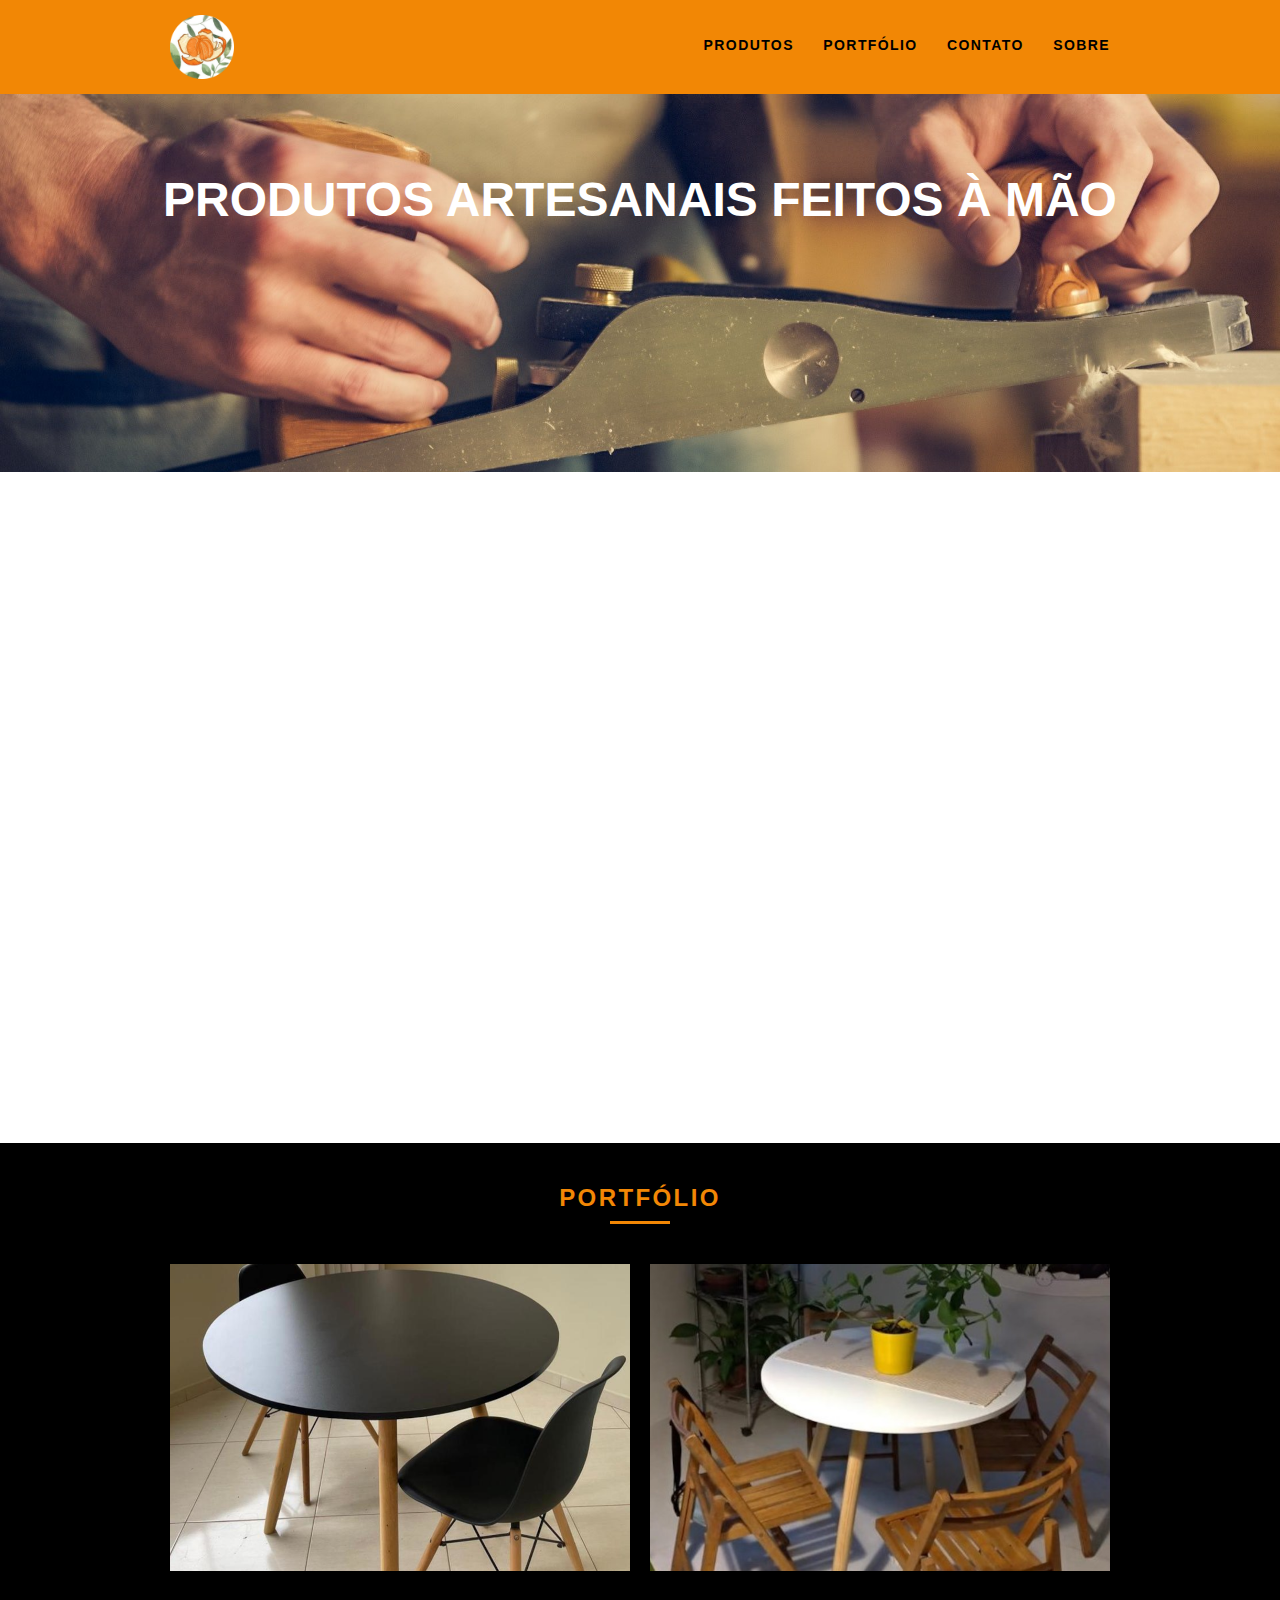
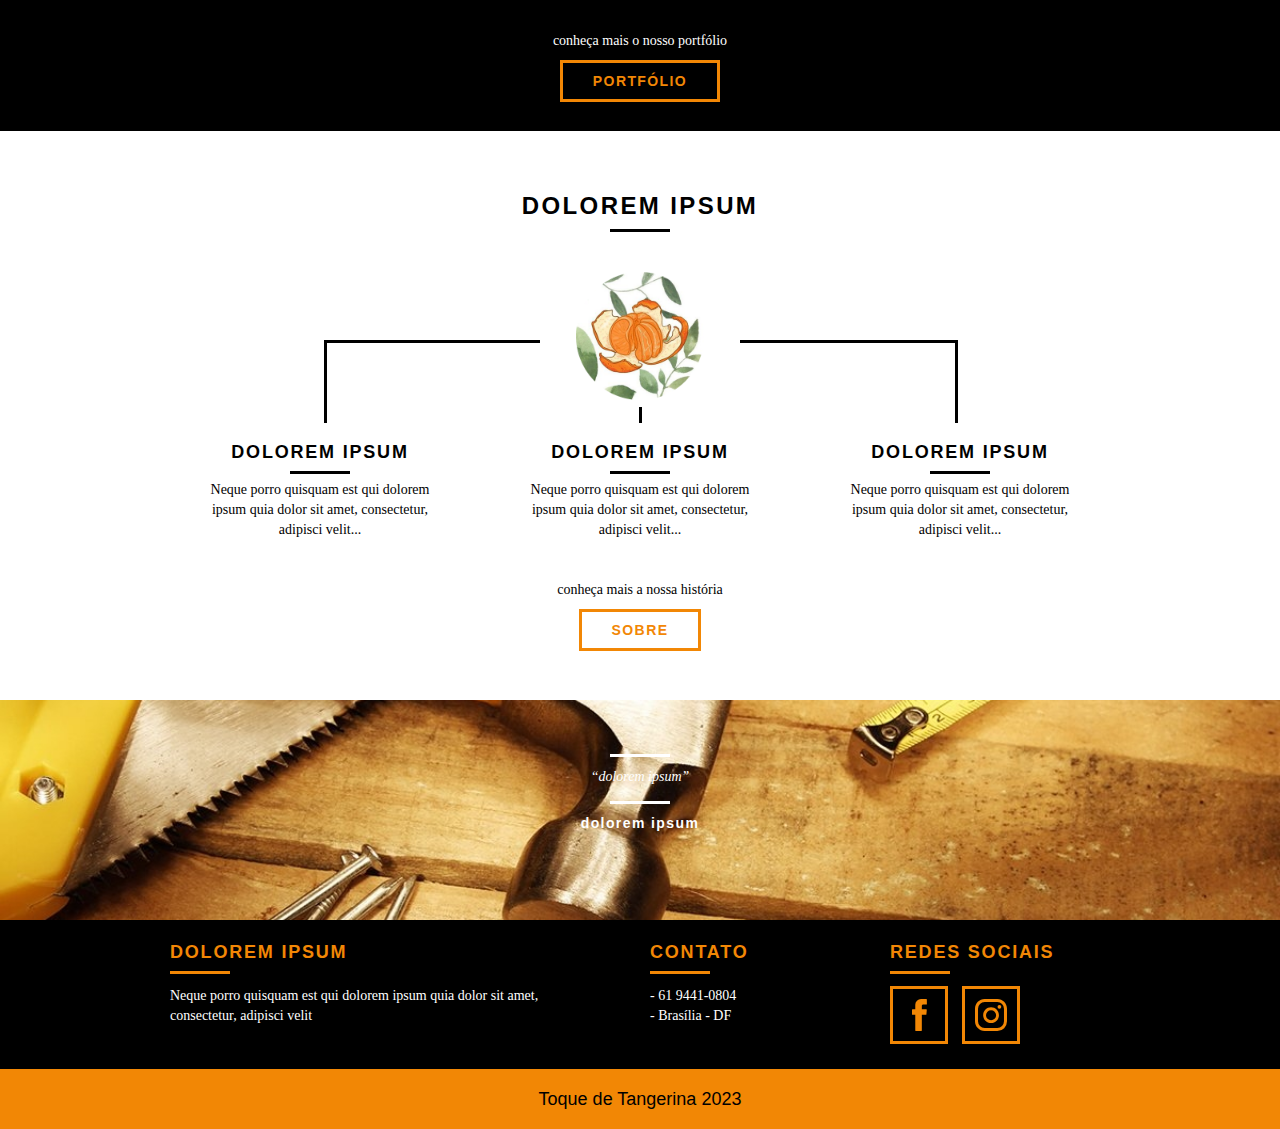
<file: index.html>
<!DOCTYPE html>
<html lang="pt-br">
	<head>
		<meta charset="utf-8">
		<title>ToquedeTangerina</title>
		<meta name="description" content="COLOCAR UMA FRASE AQUI">

		<meta property="og:type" content="website"/>
		<meta property="og:title" content="Toque de Tangerina"/>
		<meta property="og:description" content="COLOCAR UMA FRASE AQUI"/>
		<meta property="og:url" content="http://toquedetangerina.com.br"/>
		<meta property="og:image" content="http://toquedetangerina.com.br/img/og-image.png"/>

		<meta name="viewport" content="width=device-width, initial-scale=1">

		<link rel="shortcut icon" href="img/ico.png">

		<link rel="stylesheet" href="css/style-raw.css">
		<script>document.documentElement.classList.add("js");</script>
	</head>
	<body>

		<header class="header">
			<div class="container">
				<a href="index.html" class="grid-4">
					<img src="img/logo2.png" class="tangerina_icon" alt="ToquedeTangerina">
				</a>
				<nav class="grid-12 header_menu">
					<ul>
						<li><a href="produtos.html">Produtos</a></li>
						<li><a href="portfolio.html">Portfólio</a></li>
						<li><a href="contato.html">Contato</a></li>
						<li><a href="sobre.html">Sobre</a></li>
					</ul>
				</nav>
			</div>
		</header>

		<section class="introducao">
			<div class="container">
				<h1 data-anime="400" class="fadeInDown">Produtos Artesanais Feitos à Mão</h1>
				<blockquote data-anime="800" class="fadeInDown quote-externo">
					<p>“Neque porro quisquam est qui dolorem ipsum quia dolor sit amet, consectetur, adipisci velit...”</p>
					<cite>Neque</cite>
				</blockquote>
				<a data-anime="1200" href="produtos.html#orc" class="btn orc">Orçamento</a>
			</div>
		</section>
		
		<section class="produtos container fadeInDown" data-anime="1600">
			<h2 class="subtitulo">Produtos</h2>
			<ul class="produtos_lista">

				<li class="grid-1-3">
					<div class="produtos_icone">
						<img src="img/mesa.png" alt="ToquedeTangerina" class="produtos_icone_img">
					</div>
					<h3>Mesas</h3><br>
				</li>

				<li class="grid-1-3">
					<div class="produtos_icone">
						<img src="img/cadeira.png" alt="ToquedeTangerina" class="produtos_icone_img">
					</div>
					<h3>Cadeiras</h3><br>
				</li>

				<li class="grid-1-3">
					<div class="produtos_icone">
						<img src="img/armario.png" alt="ToquedeTangerina" class="produtos_icone_img">
					</div>
					<h3>Armários</h3><br>
				</li>

			</ul>

			<div class="call">
				<p>clique aqui e veja os detalhes dos produtos</p>
				<a href="produtos.html" class="btn btn-preto">Produtos</a>
			</div>

		</section>
		<!-- Fecha Produtos -->

		<section class="portfolio">
			<div class="container">
				<h2 class="subtitulo">Portfólio</h2>
				<ul class="portfolio_lista">
					<li class="grid-8"><img src="img/portfolio/mesa.png" alt="ToquedeTangerina"></li>
					<li class="grid-8"><img src="img/portfolio/cadeira.png" alt="ToquedeTangerina"></li>
					<li class="grid-16">
						<!-- <img src="img/portfolio/armario.jpg" alt="ToquedeTangerina"> -->
					</li>
				</ul>
				<div class="call">
					<p>conheça mais o nosso portfólio</p>
					<a href="portfolio.html" class="btn">Portfólio</a>
				</div>
			</div>
		</section>

		<section class="qualidade container">
			<h2 class="subtitulo">dolorem ipsum</h2>
			<img src="img/logo2.png" alt="ToquedeTangerina" style="width: 128px">
			<ul class="qualidade_lista">
				<li class="grid-1-3">
					<h3>dolorem ipsum</h3>
					<p>Neque porro quisquam est qui dolorem ipsum quia dolor sit amet, consectetur, adipisci velit...</p>
				</li>
				<li class="grid-1-3">
					<h3>dolorem ipsum</h3>
					<p>Neque porro quisquam est qui dolorem ipsum quia dolor sit amet, consectetur, adipisci velit...</p>
				</li>
				<li class="grid-1-3">
					<h3>dolorem ipsum</h3>
					<p>Neque porro quisquam est qui dolorem ipsum quia dolor sit amet, consectetur, adipisci velit...</p>
				</li>
			</ul>
			<div class="call">
				<p>conheça mais a nossa história</p>
				<a href="sobre.html" class="btn btn-preto">Sobre</a>
			</div>
		</section>

		<section class="quebra">
			<blockquote class="quote-externo container">
				<p>“dolorem ipsum”</p>
				<cite>dolorem ipsum</cite>
			</blockquote>
		</section>

		<footer>
			<div class="footer">
				<div class="container">

					<div class="grid-8 footer_historia">
						<h3>dolorem ipsum</h3>
						<p>Neque porro quisquam est qui dolorem ipsum quia dolor sit amet, consectetur, adipisci velit</p>
					</div>

					<div class="grid-4 footer_contato">
						<h3>Contato</h3>
						<ul>
							<li>- 61 9441-0804</li>
							<li>- Brasília - DF</li>
						</ul>
					</div>

					<div class="grid-4 footer_redes">
						<h3>Redes Sociais</h3>
						<ul>
							<li><a href="http://facebook.com" target="_blank"><img src="img/redes-sociais/facebook.svg" alt="Facebook ToquedeTangerina"></a></li>
							<li><a href="http://instagram.com/toquedetangerina" target="_blank"><img src="img/redes-sociais/instagram.svg" alt="Instagram ToquedeTangerina"></a></li>
						</ul>
					</div>

				</div>
			</div>

			<div class="copy">
				<div class="container">
					<p class="grid-16 copy-font"> Toque de Tangerina 2023 </p>
				</div>
			</div>
		</footer>

	<!-- JavaScript -->
	<script src="./js/simple-anime.js"></script>
  	<script src="./js/script.js"></script>
	<!-- JavaScript -->

	<!-- WhastApp -->
	<!-- <a href="https://api.whatsapp.com/send?phone=556194410804&text=Olá!%20Gostaria%20de%20mais%20informações..." class="bt-whatsApp" target="_blank" style="right:25px; position:fixed;width:60px;height:60px;bottom:40px;z-index:100;">
		<img src="[data-uri]" alt="" width="60px">
	</a>
	<div id="msg1" style="right: 90px; visibility: visible; background: #fff; color: #000; position: fixed; width: 200px; bottom: 52px; text-align: center; font-size: 13px; line-height: 31px; 
	height: 32px; border-radius: 100px; z-index: 100;border: 1px solid #ccc; ">Fale conosco, seu porra!</div> -->
	<!-- WhastApp -->

	<!-- whatsapp -->
		<!-- <a href="https://api.whatsapp.com/send?phone=556194410804&text=Olá!%20Gostaria%20de%20mais%20informações." 
			class="bt-whatsApp" target="_blank" style="right:25px; position:fixed;width:60px;height:60px;bottom:40px;z-index:100;">
			<img src="img/whatsapp240verde.png" alt="" width="60px">
		</a> -->
		<!--  <div style="right: 90px; visibility: visible; background: #fff; color: #000; position: fixed; width: 200px; bottom: 52px; text-align: center; font-size: 13px; line-height: 31px; 
		height: 32px; border-radius: 100px; z-index: 100;border: 1px solid #ccc; ">
			Fale conosco, seu porra!
		</div>  -->
	<!-- whatsapp -->
	
	</body>
</html>
</file>
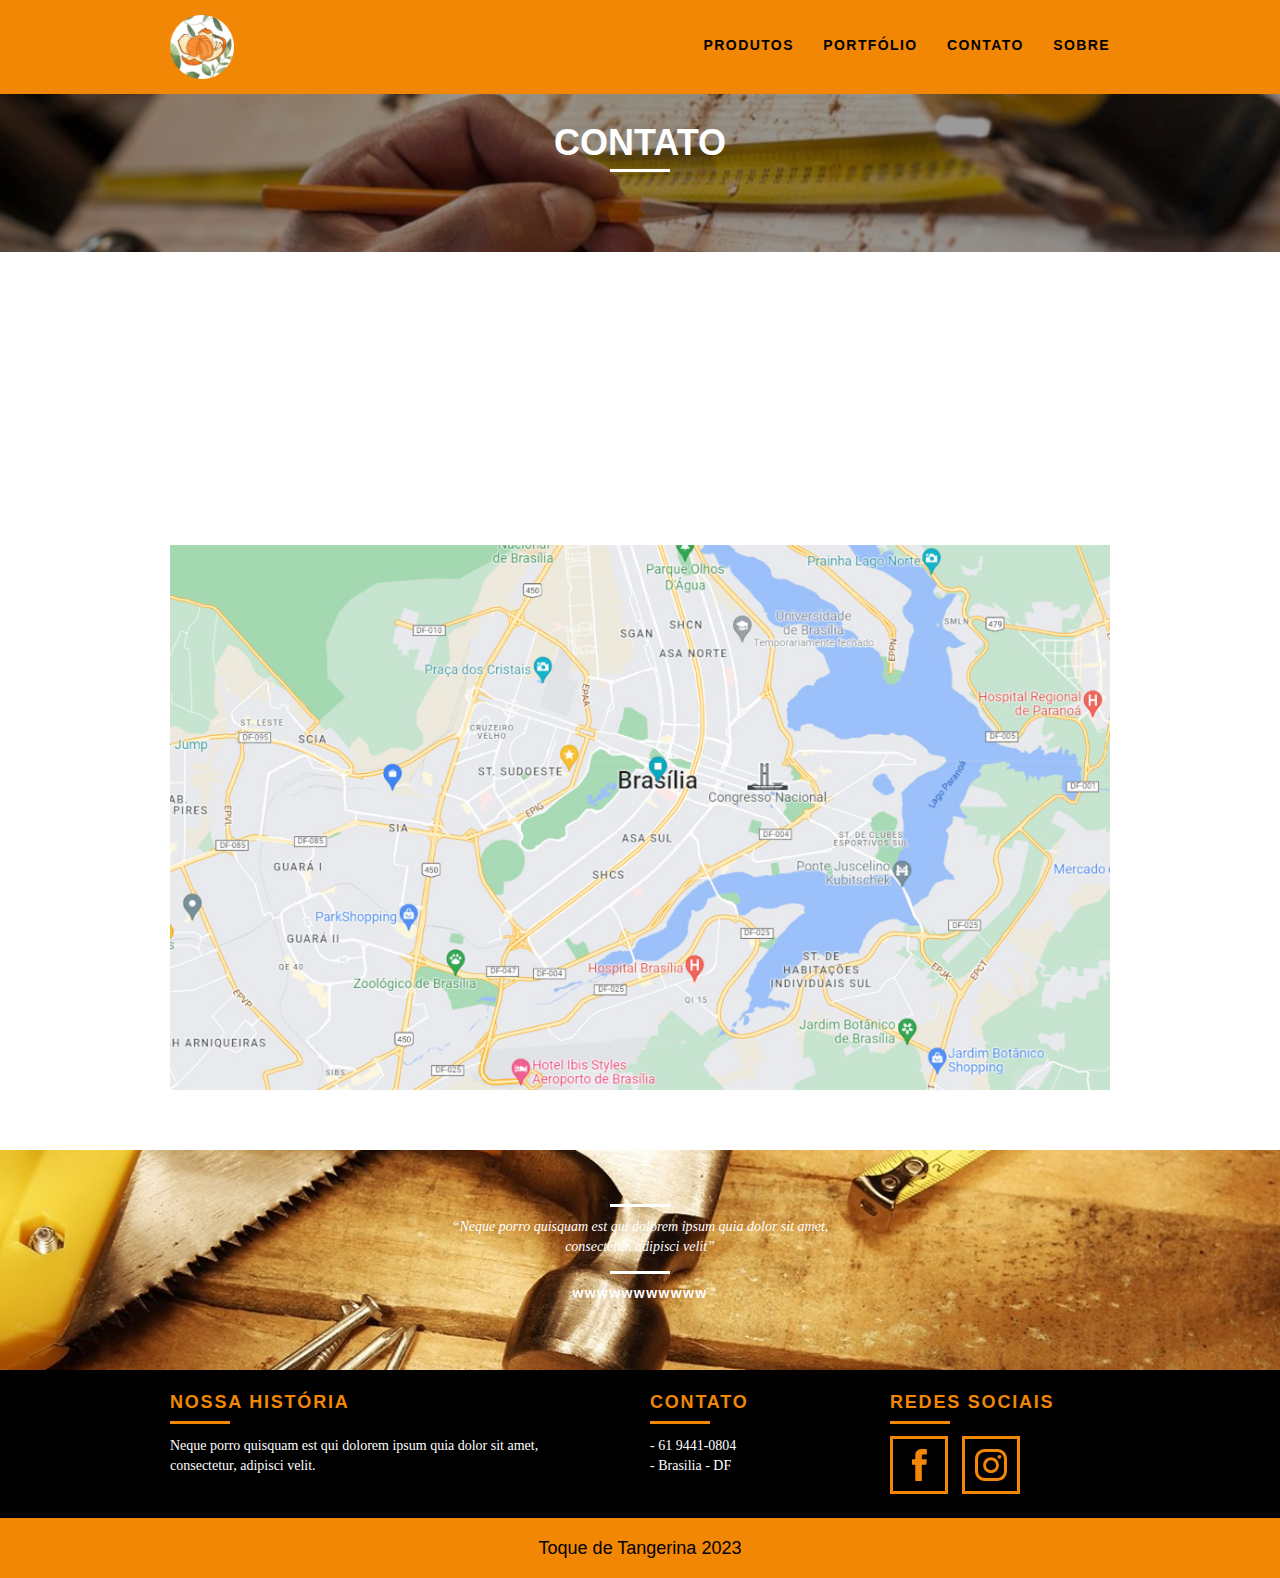
<file: contato.html>
<!DOCTYPE html>
<html lang="pt-br">
	<head>
		<meta charset="utf-8">
		<title>ToquedeTangerina</title>
		<meta name="description" content="COLOCAR UMA FRASE AQUI">

		<meta property="og:type" content="website"/>
		<meta property="og:title" content="Toque de Tangerina"/>
		<meta property="og:description" content="COLOCAR UMA FRASE AQUI"/>
		<meta property="og:url" content="http://toquedetangerina.com.br"/>
		<meta property="og:image" content="http://toquedetangerina.com.br/img/og-image.png"/>

		<meta name="viewport" content="width=device-width, initial-scale=1">

		<link rel="shortcut icon" href="img/ico.png">

		<link rel="stylesheet" href="css/style-raw.css">
		<script>document.documentElement.classList.add("js");</script>
	</head>
	<body>

		<header class="header">
			<div class="container">
				<a href="index.html" class="grid-4">
					<img src="img/logo2.png" class="tangerina_icon" alt="ToquedeTangerina">
				</a>
				<nav class="grid-12 header_menu">
					<ul>
						<li><a href="produtos.html">Produtos</a></li>
						<li><a href="portfolio.html">Portfólio</a></li>
						<li><a href="contato.html">Contato</a></li>
						<li><a href="sobre.html">Sobre</a></li>
					</ul>
				</nav>
			</div>
		</header>

		<section class="introducao-interna interna_contato">
			<div class="container">
				<h1 data-anime="400" class="fadeInDown">Contato</h1>
				<p data-anime="800" class="fadeInDown">tire suas dúvidas com a gente</p>
			</div>
		</section>

		<section class="contato container fadeInDown" data-anime="1200">
			<div class="contato_dados grid-16" style="text-align: center;">
				<h3>Clique e entre em contato conosco</h3>
				<ul>
					<li><a href="https://api.whatsapp.com/send?phone=556194410804&text=Olá!%20Gostaria%20de%20mais%20informações." target="_blank"><img src="img/whatsapp240.png" alt="" width="32px"></a></li>
					<li><a href="tel:556194410804" target="_blank"><img src="img/phone240.png" alt="" width="32px"></a></li>
				</ul>
				<br>
				<h3>Redes Sociais</h3>
				<ul>
					<li><a href="http://facebook.com" target="_blank"><img src="img/redes-sociais/facebook.svg" alt="Facebook ToquedeTangerina"></a></li>
					<li><a href="http://instagram.com/toquedetangerina" target="_blank"><img src="img/redes-sociais/instagram.svg" alt="Instagram ToquedeTangerina"></a></li>
				</ul>
			</div>
		</section>

		<section class="container contato_mapa">
			<a href="https://goo.gl/maps/FFUkYVTARUFh7cvCA" target="_blank" class="grid-16"><img src="img/endereco-toquedetangerina.jpg" alt="Endereço da ToquedeTangerina"></a>
		</section>

		<section class="quebra">
			<blockquote class="quote-externo container">
				<p>“Neque porro quisquam est qui dolorem ipsum quia dolor sit amet, consectetur, adipisci velit”</p>
				<cite>wwwwwwwwwww</cite>
			</blockquote>
		</section>

		<footer>
			<div class="footer">
				<div class="container">

					<div class="grid-8 footer_historia">
						<h3>Nossa História</h3>
						<p>Neque porro quisquam est qui dolorem ipsum quia dolor sit amet, consectetur, adipisci velit.</p>
					</div>

					<div class="grid-4 footer_contato">
						<h3>Contato</h3>
						<ul>
							<li>- 61 9441-0804</li>
							<li>- Brasilia - DF</li>
						</ul>
					</div>

					<div class="grid-4 footer_redes">
						<h3>Redes Sociais</h3>
						<ul>
							<li><a href="http://facebook.com" target="_blank"><img src="img/redes-sociais/facebook.svg" alt="Facebook ToquedeTangerina"></a></li>
							<li><a href="http://instagram.com/toquedetangerina" target="_blank"><img src="img/redes-sociais/instagram.svg" alt="Instagram ToquedeTangerina"></a></li>
						</ul>
					</div>

				</div>
			</div>

			<div class="copy">
				<div class="container">
					<p class="grid-16 copy-font">Toque de Tangerina 2023</p>
				</div>
			</div>
		</footer>

	<!-- JavaScript -->
	<script src="./js/simple-anime.js"></script>
	<script src="./js/simple-form.js"></script>
  <script src="./js/script.js"></script>
	<!-- JavaScript -->

	</body>
</html>
</file>
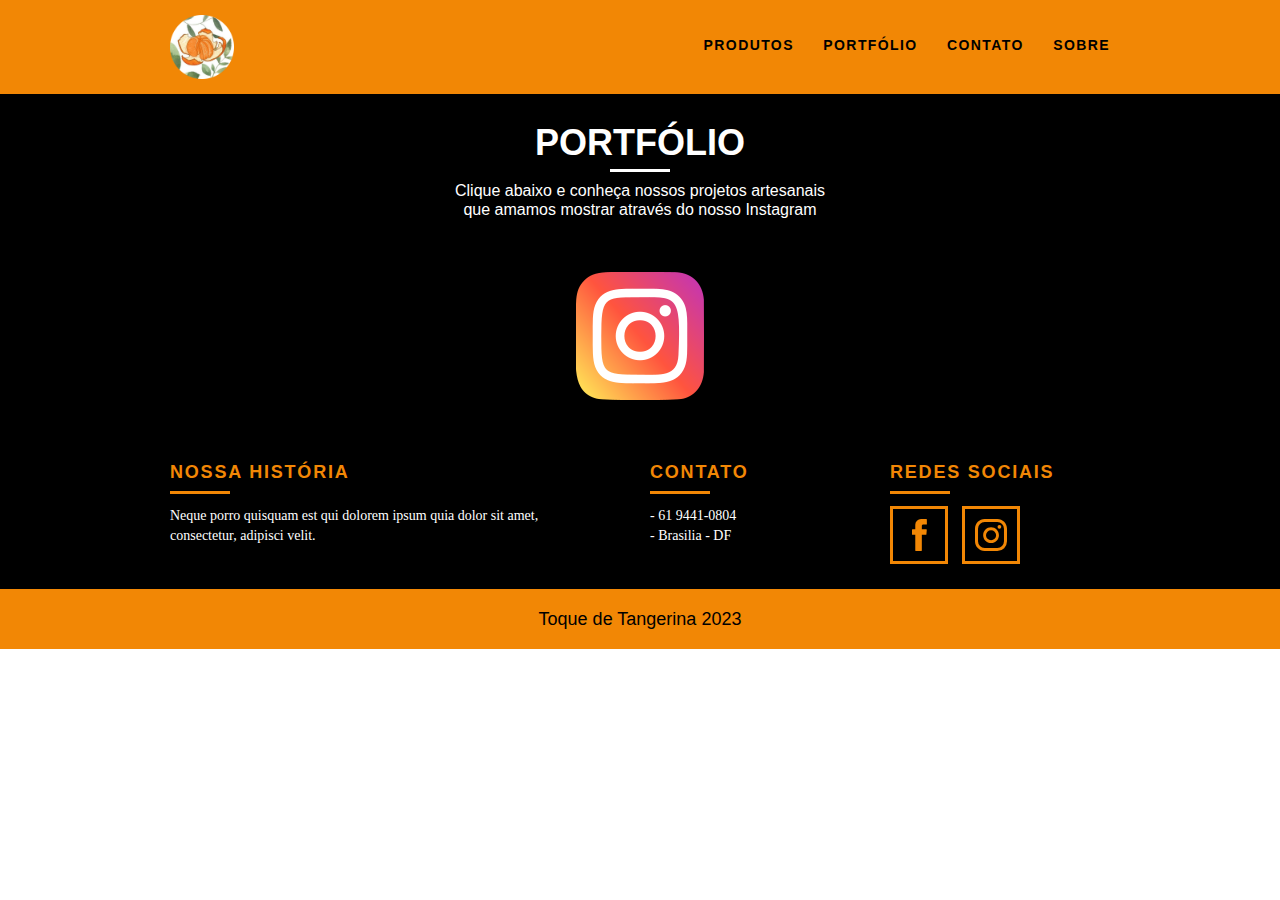
<file: portfolio.html>
<!DOCTYPE html>
<html lang="pt-br">
	<head>
		<meta charset="utf-8">
		<title>ToquedeTangerina</title>
		<meta name="description" content="COLOCAR UMA FRASE AQUI">

		<meta property="og:type" content="website"/>
		<meta property="og:title" content="Toque de Tangerina"/>
		<meta property="og:description" content="COLOCAR UMA FRASE AQUI"/>
		<meta property="og:url" content="http://toquedetangerina.com.br"/>
		<meta property="og:image" content="http://toquedetangerina.com.br/img/og-image.png"/>

		<meta name="viewport" content="width=device-width, initial-scale=1">

		<link rel="shortcut icon" href="img/ico.png">

		<link rel="stylesheet" href="css/style-raw.css">
		<script>document.documentElement.classList.add("js");</script>
	</head>
	<body>

		<header class="header">
			<div class="container">
				<a href="index.html" class="grid-4">
					<img src="img/logo2.png" class="tangerina_icon" alt="ToquedeTangerina">
				</a>
				<nav class="grid-12 header_menu">
					<ul>
						<li><a href="produtos.html">Produtos</a></li>
						<li><a href="portfolio.html">Portfólio</a></li>
						<li><a href="contato.html">Contato</a></li>
						<li><a href="sobre.html">Sobre</a></li>
					</ul>
				</nav>
			</div>
		</header>

		<section class="introducao-interna interna_portfolio">
			<div class="container">
				<h1 data-anime="400" class="fadeInDown">Portfólio</h1>
				<p data-anime="800" class="fadeInDown"><h2>Clique abaixo e conheça nossos projetos artesanais<br> que amamos mostrar através do nosso Instagram</h2></p>
			</div>
		</section>

		<!-- <section class="container fadeInDown" data-slide="quote" data-anime="1200">
			<blockquote class="quote_clientes">
				<p>“Pedalar sempre foi a minha paixão, o que o pessoal da ToquedeTangerina fez foi intensificar o meu amor por esta atividade. Recomendo à todos que amo.”</p>
				<cite>Barbara Moss</cite>
			</blockquote>
			<blockquote class="quote_clientes">
				<p>“Nada melhor do que dar um rolê com a minha ToquedeTangerina na orla. Essa é a minha companheira mais fiel, nunca me traiu e está sempre a minha disposição.”</p>
				<cite>Jhony Rato</cite>
			</blockquote>
			<blockquote class="quote_clientes">
				<p>“Aqueles que ainda não possuem uma ToquedeTangerina, não sabem o que estão perdendo. A precisão é absurda e a velocidade transcendental. Nunca vida nada igual.”</p>
				<cite>Bernardo</cite>
			</blockquote>
		</section> -->

		<section class="portfolio portfolio2">
			<div class="container" data-slide="portfolio">
				<!-- <ul class="portfolio_lista">
					<li class="grid-8"><img src="img/portfolio/cadeira2.jpg" alt="Cadeira"></li>
					<li class="grid-8"><img src="img/portfolio/mesa2.jpg" alt="Mesas"></li>
					<li class="grid-16"><img src="img/portfolio/armario2.jpg" alt="Armarios"></li>
				</ul>
				<ul class="portfolio_lista">
					<li class="grid-8"><img src="img/portfolio/mesa2.jpg" alt="Mesas"></li>
					<li class="grid-8"><img src="img/portfolio/cadeira2.jpg" alt="Cadeira"></li>
					<li class="grid-16"><img src="img/portfolio/armario2.jpg" alt="Armarios"></li>
				</ul> -->
				<ul class="portfolio_lista"  style="text-align: center;">
					<li class="grid-16">
						<a href="http://instagram.com/toquedetangerina" target="_blank"><img src="img/instagram.png" alt="Armarios" style="margin: auto; display: block;"></a>
					</li>
				</ul>
			</div>
		</section>

		

		<footer>
			<div class="footer">
				<div class="container">

					<div class="grid-8 footer_historia">
						<h3>Nossa História</h3>
						<p>Neque porro quisquam est qui dolorem ipsum quia dolor sit amet, consectetur, adipisci velit.</p>
					</div>

					<div class="grid-4 footer_contato">
						<h3>Contato</h3>
						<ul>
							<li>- 61 9441-0804</li>
							<li>- Brasilia - DF</li>
						</ul>
					</div>

					<div class="grid-4 footer_redes">
						<h3>redes sociais</h3>
						<ul>
							<li><a href="http://facebook.com" target="_blank"><img src="img/redes-sociais/facebook.svg" alt="Facebook ToquedeTangerina"></a></li>
							<li><a href="http://instagram.com/toquedetangerina" target="_blank"><img src="img/redes-sociais/instagram.svg" alt="Instagram ToquedeTangerina"></a></li>
						</ul>
					</div>

				</div>
			</div>

			<div class="copy">
				<div class="container">
					<p class="grid-16 copy-font">Toque de Tangerina 2023</p>
				</div>
			</div>
		</footer>

	<!-- JavaScript -->
	<script src="./js/simple-anime.js"></script>
	<script src="./js/simple-slide.js"></script>
  <script src="./js/script.js"></script>
	<!-- JavaScript -->

	</body>
</html>
</file>
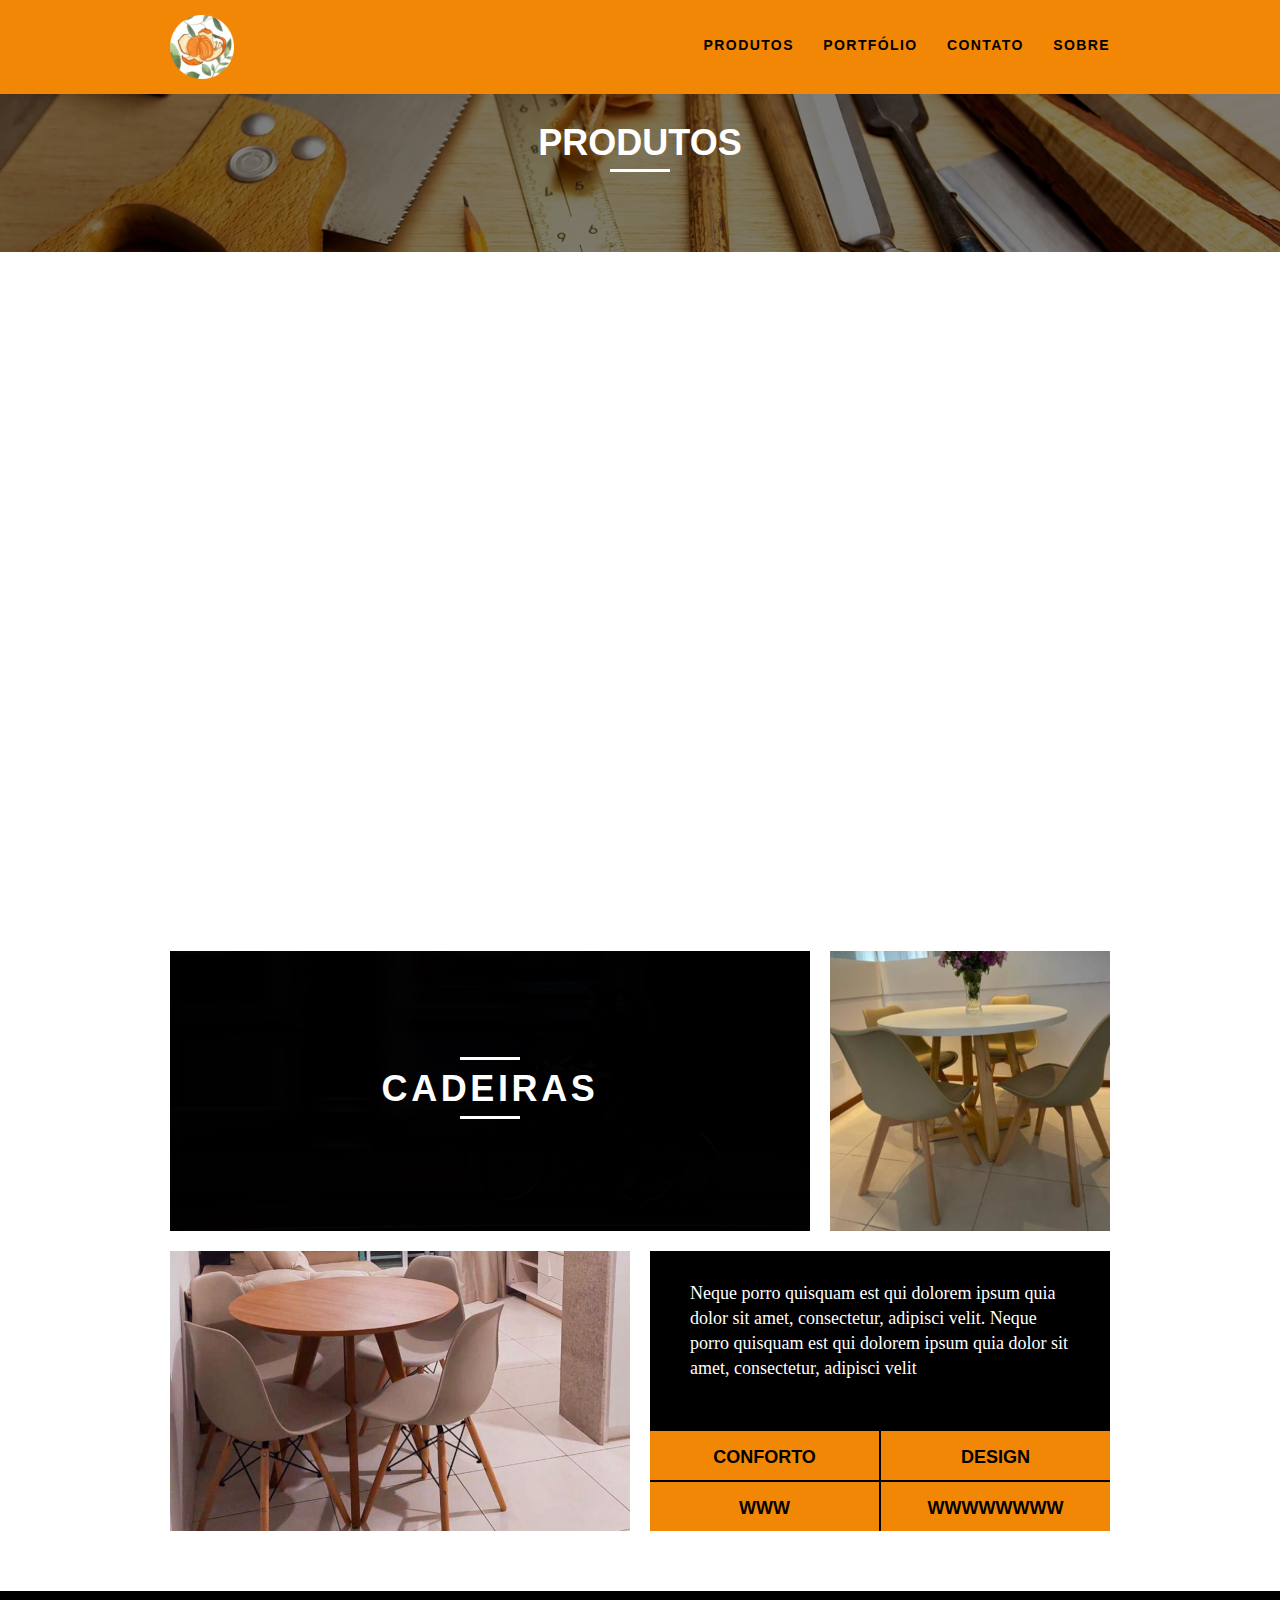
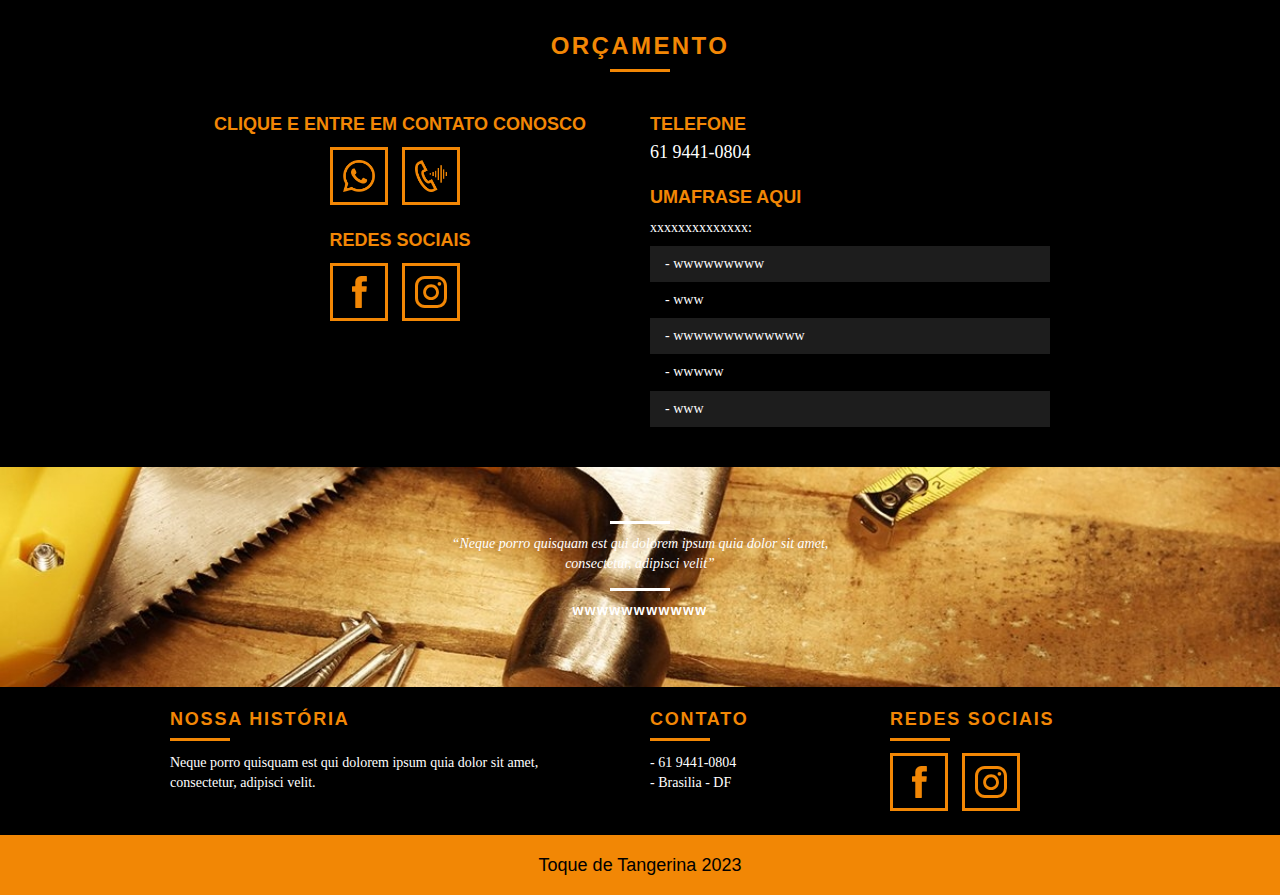
<file: produtos.html>
<!DOCTYPE html>
<html lang="pt-br">
	<head>
		<meta charset="utf-8">
		<title>ToquedeTangerina</title>
		<meta name="description" content="COLOCAR UMA FRASE AQUI">

		<meta property="og:type" content="website"/>
		<meta property="og:title" content="Toque de Tangerina"/>
		<meta property="og:description" content="COLOCAR UMA FRASE AQUI"/>
		<meta property="og:url" content="http://toquedetangerina.com.br"/>
		<meta property="og:image" content="http://toquedetangerina.com.br/img/og-image.png"/>

		<meta name="viewport" content="width=device-width, initial-scale=1">

		<link rel="shortcut icon" href="img/ico.png">

		<link rel="stylesheet" href="css/style-raw.css">
		<script>document.documentElement.classList.add("js");</script>
	</head>
	<body>

		<header class="header">
			<div class="container">
				<a href="index.html" class="grid-4">
					<img src="img/logo2.png" class="tangerina_icon" alt="ToquedeTangerina">
				</a>
				<nav class="grid-12 header_menu">
					<ul>
						<li><a href="produtos.html">Produtos</a></li>
						<li><a href="portfolio.html">Portfólio</a></li>
						<li><a href="contato.html">Contato</a></li>
						<li><a href="sobre.html">Sobre</a></li>
					</ul>
				</nav>
			</div>
		</header>

		<section class="introducao-interna interna_produtos">
			<div class="container">
				<h1 data-anime="400" class="fadeInDown">Produtos</h1>
				<p data-anime="800" class="fadeInDown">conheça todos os nossos produtos</p>
			</div>
		</section>

		<section class="container produto_item fadeInDown" data-anime="1200">
			<div class="grid-11">
				<img src="img/produtos/black.jpg" alt="ToquedeTangerina Passeio">
				<h2>MESAS</h2>
			</div>
			<div class="grid-5 produto_icone produto_mesa"></div>
			<div class="grid-8"><img src="img/produtos/mesa2.png" alt="ToquedeTangerina Passeio"></div>
			<div class="grid-8 produto_info">
				<p>Neque porro quisquam est qui dolorem ipsum quia dolor sit amet, consectetur, adipisci velit. Neque porro quisquam est qui dolorem ipsum quia dolor sit amet, consectetur, adipisci velit</p>
				<ul>
					<li>Conforto</li>
					<li>Design</li>
					<li>wwww</li>
					<li>wwwwwwww</li>
				</ul>
			</div>
		</section>

		<section class="container produto_item">
			<div class="grid-11">
				<img src="img/produtos/black.jpg" alt="ToquedeTangerina Esporte">
				<h2>CADEIRAS</h2>
			</div>
			<div class="grid-5 produto_icone produto_cadeira"></div>
			<div class="grid-8"><img src="img/produtos/cadeira2.png" alt="ToquedeTangerina Esporte"></div>
			<div class="grid-8 produto_info">
				<p>Neque porro quisquam est qui dolorem ipsum quia dolor sit amet, consectetur, adipisci velit. Neque porro quisquam est qui dolorem ipsum quia dolor sit amet, consectetur, adipisci velit</p>
				<ul>
					<li>Conforto</li>
					<li>Design</li>
					<li>www</li>
					<li>wwwwwwww</li>
				</ul>
			</div>
		</section>

		<!-- <section class="container produto_item">
			<div class="grid-11">
				<img src="img/produtos/black.jpg" alt="ToquedeTangerina Retro">
				<h2>ARMARIOS</h2>
			</div>
			<div class="grid-5 produto_icone produto_armario"></div>
			<div class="grid-8"><img src="img/produtos/armario2.png" alt="ToquedeTangerina Retro"></div>
			<div class="grid-8 produto_info">
				<p>Neque porro quisquam est qui dolorem ipsum quia dolor sit amet, consectetur, adipisci velit. Neque porro quisquam est qui dolorem ipsum quia dolor sit amet, consectetur, adipisci velit</p>
				<ul>
					<li>Conforto</li>
					<li>Design</li>
					<li>Conforto</li>
					<li>Design</li>
				</ul>
			</div>
		</section> -->

		<section class="orcamento" id="orc">
			<div class="container">
				<h2 class="subtitulo">Orçamento</h2>
				<div class="contato_dados grid-8 cont_dados" style="text-align: center;">
					<h3>Clique e entre em contato conosco</h3>
					<ul>
						<li><a href="https://api.whatsapp.com/send?phone=556194410804&text=Olá!%20Gostaria%20de%20mais%20informações." target="_blank"><img src="img/whatsapp240.png" alt="" width="32px"></a></li>
						<li><a href="tel:556194410804" target="_blank"><img src="img/phone240.png" alt="" width="32px"></a></li>
					</ul>
					<br>
					<h3>Redes Sociais</h3>
					<ul>
						<li><a href="http://facebook.com" target="_blank"><img src="img/redes-sociais/facebook.svg" alt="Facebook ToquedeTangerina"></a></li>
						<li><a href="http://instagram.com/toquedetangerina" target="_blank"><img src="img/redes-sociais/instagram.svg" alt="Instagram ToquedeTangerina"></a></li>
					</ul>
				</div>
				
				<div class="orcamento_dados grid-8">
					<h3>Telefone</h3>
					<span>61 9441-0804</span>
					<br>
					<h3>UMAFRASE AQUI</h3>
					<p>xxxxxxxxxxxxxx:</p>
					<ul>
					<li>- wwwwwwwww</li>
    				<li>- www</li>
    				<li>- wwwwwwwwwwwww</li>
   					<li>- wwwww</li>
    				<li>- www</li>
					</ul>
				</div>
			</div>
		</section>

		<section class="quebra">
			<blockquote class="quote-externo container">
				<p>“Neque porro quisquam est qui dolorem ipsum quia dolor sit amet, consectetur, adipisci velit”</p>
				<cite>wwwwwwwwwww</cite>
			</blockquote>
		</section>

		<footer>
			<div class="footer">
				<div class="container">

					<div class="grid-8 footer_historia">
						<h3>Nossa História</h3>
						<p>Neque porro quisquam est qui dolorem ipsum quia dolor sit amet, consectetur, adipisci velit.</p>
					</div>

					<div class="grid-4 footer_contato">
						<h3>Contato</h3>
						<ul>
							<li>- 61 9441-0804</li>
							<li>- Brasilia - DF</li>
						</ul>
					</div>

					<div class="grid-4 footer_redes">
						<h3>redes sociais</h3>
						<ul>
							<li><a href="http://facebook.com" target="_blank"><img src="img/redes-sociais/facebook.svg" alt="Facebook ToquedeTangerina"></a></li>
							<li><a href="http://instagram.com/toquedetangerina" target="_blank"><img src="img/redes-sociais/instagram.svg" alt="Instagram ToquedeTangerina"></a></li>
						</ul>
					</div>

				</div>
			</div>

			<div class="copy">
				<div class="container">
					<p class="grid-16 copy-font">Toque de Tangerina 2023</p>
				</div>
			</div>
		</footer>

	<!-- JavaScript -->
	<script src="./js/simple-anime.js"></script>
	<script src="./js/simple-form.js"></script>
  <script src="./js/script.js"></script>
	<!-- JavaScript -->

	</body>
</html>
</file>
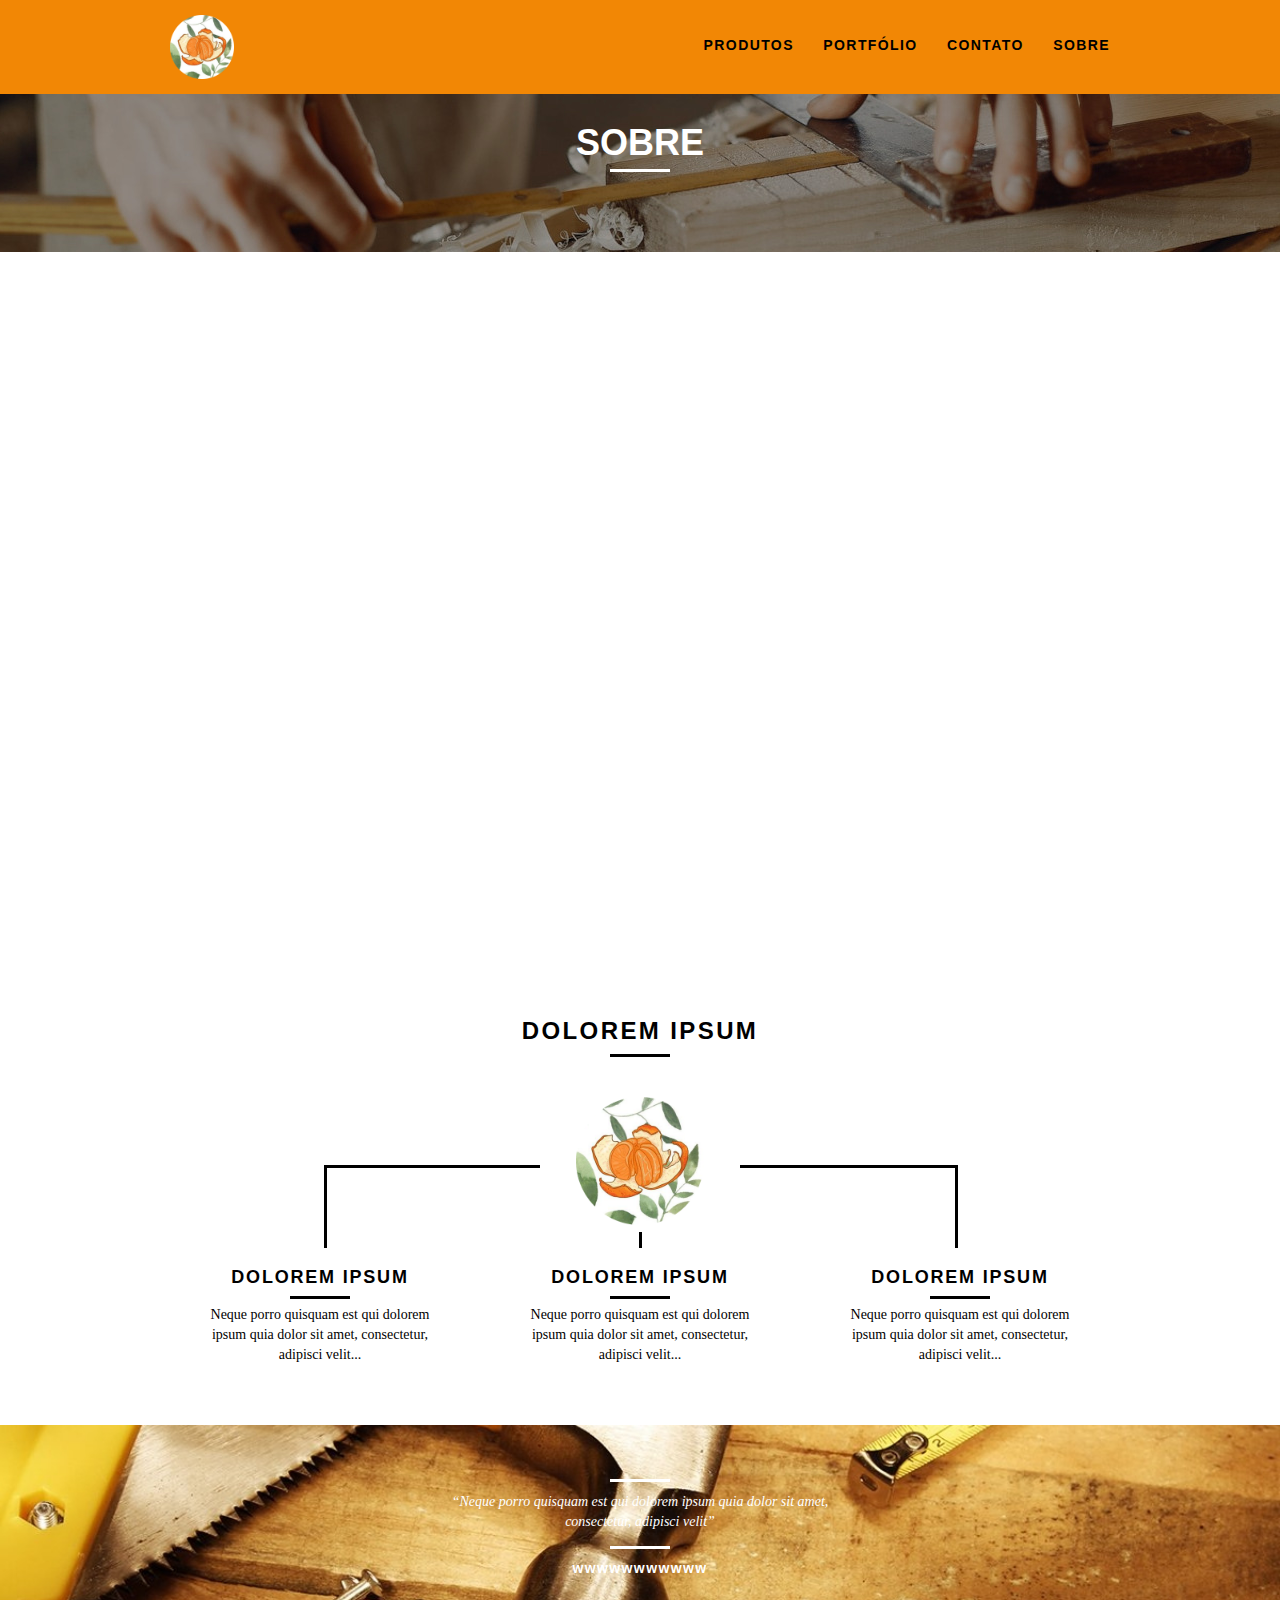
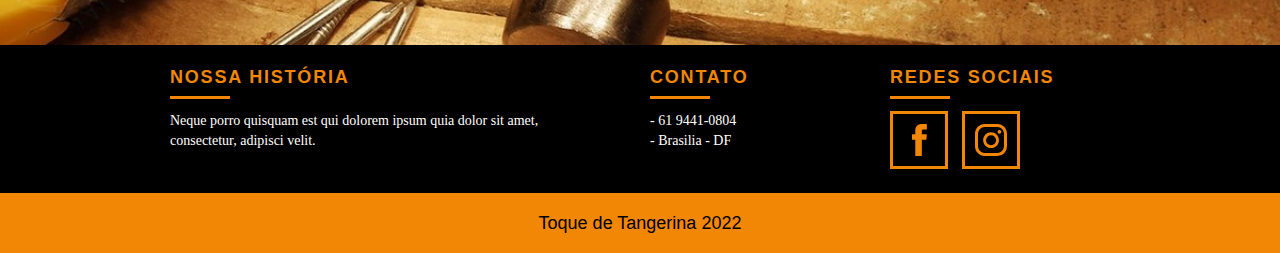
<file: sobre.html>
<!DOCTYPE html>
<html lang="pt-br">
	<head>
		<meta charset="utf-8">
		<title>ToquedeTangerina</title>
		<meta name="description" content="COLOCAR UMA FRASE AQUI">

		<meta property="og:type" content="website"/>
		<meta property="og:title" content="Toque de Tangerina"/>
		<meta property="og:description" content="COLOCAR UMA FRASE AQUI"/>
		<meta property="og:url" content="http://toquedetangerina.com.br"/>
		<meta property="og:image" content="http://toquedetangerina.com.br/img/og-image.png"/>

		<meta name="viewport" content="width=device-width, initial-scale=1">

		<link rel="shortcut icon" href="img/ico.png">

		<link rel="stylesheet" href="css/style-raw.css">
		<script>document.documentElement.classList.add("js");</script>
	</head>
	<body>

		<header class="header">
			<div class="container">
				<a href="index.html" class="grid-4">
					<img src="img/logo2.png" class="tangerina_icon" alt="ToquedeTangerina">
				</a>
				<nav class="grid-12 header_menu">
					<ul>
						<li><a href="produtos.html">Produtos</a></li>
						<li><a href="portfolio.html">Portfólio</a></li>
						<li><a href="contato.html">Contato</a></li>
						<li><a href="sobre.html">Sobre</a></li>
					</ul>
				</nav>
			</div>
		</header>

		<section class="introducao-interna interna_sobre">
			<div class="container">
				<h1 data-anime="400" class="fadeInDown">Sobre</h1>
				<p data-anime="800" class="fadeInDown">conheça mais sobre a ToquedeTangerina</p>
			</div>
		</section>

		<section class="missao_sobre container fadeInDown" data-anime="1200">
			<div class="grid-10">
				<h2 class="subtitulo-interno">História, Missão e Visão</h2>
				<p>Lorem ipsum dolor sit amet, consectetur adipiscing elit. Nunc ullamcorper libero ac erat sodales, eget suscipit tortor malesuada. Cras varius efficitur nunc, lobortis viverra magna consectetur vitae. Sed enim lectus, vulputate vitae tellus porttitor, mattis venenatis nisi. Maecenas sed sagittis dui. Sed sed tincidunt massa. Pellentesque facilisis et libero vitae dapibus. Mauris mollis ante sed leo vestibulum tincidunt. Phasellus dictum, elit vitae sagittis aliquet, odio quam facilisis augue, vitae ullamcorper nisl lectus vitae augue. Aenean scelerisque nisl orci, eu molestie leo dignissim sit amet.</p>
			</div>
			<div class="grid-6">
				<h2 class="subtitulo-interno">Valores</h2>
				<ul>
					<li>- wwwwwwwwwwwwww</li>
					<li>- wwwwwwwwwwwwwwwww</li>
					<li>- wwwwwwwww</li>
					<li>- wwwwwwwwwwwwwwwwwwwww</li>
				</ul>
			</div>

			<div class="grid-16 foto-equipe">
				<img src="img/equipe-toquedetangerina.jpg" alt="Equipe ToquedeTangerina">
			</div>

		</section>

		<section class="qualidade container">
			<h2 class="subtitulo">dolorem ipsum</h2>
			<img src="img/logo2.png" alt="ToquedeTangerina"  style="width: 128px">
			<ul class="qualidade_lista">
				<li class="grid-1-3">
					<h3>dolorem ipsum</h3>
					<p>Neque porro quisquam est qui dolorem ipsum quia dolor sit amet, consectetur, adipisci velit...</p>
				</li>
				<li class="grid-1-3">
					<h3>dolorem ipsum</h3>
					<p>Neque porro quisquam est qui dolorem ipsum quia dolor sit amet, consectetur, adipisci velit...</p>
				</li>
				<li class="grid-1-3">
					<h3>dolorem ipsum</h3>
					<p>Neque porro quisquam est qui dolorem ipsum quia dolor sit amet, consectetur, adipisci velit...</p>
				</li>
			</ul>
		</section>

		<section class="quebra">
			<blockquote class="quote-externo container">
				<p>“Neque porro quisquam est qui dolorem ipsum quia dolor sit amet, consectetur, adipisci velit”</p>
				<cite>wwwwwwwwwww</cite>
			</blockquote>
		</section>

		<footer>
			<div class="footer">
				<div class="container">

					<div class="grid-8 footer_historia">
						<h3>Nossa História</h3>
						<p>Neque porro quisquam est qui dolorem ipsum quia dolor sit amet, consectetur, adipisci velit.</p>
					</div>

					<div class="grid-4 footer_contato">
						<h3>Contato</h3>
						<ul>
							<li>- 61 9441-0804</li>
							<li>- Brasilia - DF</li>
						</ul>
					</div>

					<div class="grid-4 footer_redes">
						<h3>redes sociais</h3>
						<ul>
							<li><a href="http://facebook.com" target="_blank"><img src="img/redes-sociais/facebook.svg" alt="Facebook ToquedeTangerina"></a></li>
							<li><a href="http://instagram.com/toquedetangerina" target="_blank"><img src="img/redes-sociais/instagram.svg" alt="Instagram ToquedeTangerina"></a></li>
						</ul>
					</div>

				</div>
			</div>

			<div class="copy">
				<div class="container">
					<p class="grid-16 copy-font">Toque de Tangerina 2022</p>
				</div>
			</div>
		</footer>

	<!-- JavaScript -->
	<script src="./js/simple-anime.js"></script>
  <script src="./js/script.js"></script>
	<!-- JavaScript -->

	</body>
</html>
</file>
<file: css/style-raw.css>
html {
    line-height: 1.15;
    -webkit-text-size-adjust: 100%;
}
body {
    margin: 0;
}
main {
    display: block;
}
h1 {
    font-size: 2em;
    margin: 0.67em 0;
}
hr {
    box-sizing: content-box;
    height: 0;
    overflow: visible;
}
pre {
    font-family: monospace, monospace;
    font-size: 1em;
}
a {
    background-color: transparent;
}
abbr[title] {
    border-bottom: none;
    text-decoration: underline;
    text-decoration: underline dotted;
}
b,
strong {
    font-weight: bolder;
}
code,
kbd,
samp {
    font-family: monospace, monospace;
    font-size: 1em;
}
small {
    font-size: 80%;
}
sub,
sup {
    font-size: 75%;
    line-height: 0;
    position: relative;
    vertical-align: baseline;
}
sub {
    bottom: -0.25em;
}
sup {
    top: -0.5em;
}
img {
    border-style: none;
}
button,
input,
optgroup,
select,
textarea {
    font-family: inherit;
    font-size: 100%;
    line-height: 1.15;
    margin: 0;
}
button,
input {
    overflow: visible;
}
button,
select {
    text-transform: none;
}
button,
[type="button"],
[type="reset"],
[type="submit"] {
    -webkit-appearance: button;
}
button::-moz-focus-inner,
[type="button"]::-moz-focus-inner,
[type="reset"]::-moz-focus-inner,
[type="submit"]::-moz-focus-inner {
    border-style: none;
    padding: 0;
}
button:-moz-focusring,
[type="button"]:-moz-focusring,
[type="reset"]:-moz-focusring,
[type="submit"]:-moz-focusring {
    outline: 1px dotted ButtonText;
}
fieldset {
    padding: 0.35em 0.75em 0.625em;
}
legend {
    box-sizing: border-box;
    color: inherit;
    display: table;
    max-width: 100%;
    padding: 0;
    white-space: normal;
}
progress {
    vertical-align: baseline;
}
textarea {
    overflow: auto;
}
[type="checkbox"],
[type="radio"] {
    box-sizing: border-box;
    padding: 0;
}
[type="number"]::-webkit-inner-spin-button,
[type="number"]::-webkit-outer-spin-button {
    height: auto;
}
[type="search"] {
    -webkit-appearance: textfield;
    outline-offset: -2px;
}
[type="search"]::-webkit-search-decoration {
    -webkit-appearance: none;
}
::-webkit-file-upload-button {
    -webkit-appearance: button;
    font: inherit;
}
details {
    display: block;
}
summary {
    display: list-item;
}
template {
    display: none;
}
[hidden] {
    display: none;
}
a {
    text-decoration: none;
}
ol,
ul {
    list-style: none;
}
html,
body,
div,
span,
iframe,
h1,
h2,
h3,
h4,
h5,
h6,
p,
blockquote,
a,
em,
img,
dl,
dt,
dd,
ol,
ul,
li,
fieldset,
form,
label,
legend,
article,
footer,
header,
nav,
section,
main {
    margin: 0;
    padding: 0;
    border: 0;
    vertical-align: baseline;
}
h1,
h2,
h3,
h4,
h5,
h6,
p,
a,
ul {
    font-size: 1em;
    font-weight: 400;
}
*,
:before,
:after {
    -webkit-box-sizing: border-box;
    -moz-box-sizing: border-box;
    box-sizing: border-box;
}
.container {
    width: 960px;
    margin: 0 auto;
    padding: 0;
    position: relative;
}
.container:after,
.container:before {
    content: " ";
    display: table;
}
.container:after {
    clear: both;
}
.grid-1,
.grid-2,
.grid-3,
.grid-4,
.grid-5,
.grid-6,
.grid-7,
.grid-8,
.grid-9,
.grid-10,
.grid-11,
.grid-12,
.grid-13,
.grid-14,
.grid-15,
.grid-16,
.grid-1-3 {
    float: left;
    margin-left: 10px;
    margin-right: 10px;
}
.grid-1 {
    width: 40px;
}
.grid-2 {
    width: 100px;
}
.grid-3 {
    width: 160px;
}
.grid-4 {
    width: 220px;
}
.grid-5 {
    width: 280px;
}
.grid-6 {
    width: 340px;
}
.grid-7 {
    width: 400px;
}
.grid-8 {
    width: 460px;
}
.grid-9 {
    width: 520px;
}
.grid-10 {
    width: 580px;
}
.grid-11 {
    width: 640px;
}
.grid-12 {
    width: 700px;
}
.grid-13 {
    width: 760px;
}
.grid-14 {
    width: 820px;
}
.grid-15 {
    width: 880px;
}
.grid-16 {
    width: 940px;
}
.grid-1-3 {
    width: 300px;
}
.tangerina_icon{
    width: 64px;
}
@media only screen and (min-width: 788px) and (max-width: 979px) {
    .container {
        width: 768px;
    }
    .grid-1 {
        width: 28px;
    }
    .grid-2 {
        width: 76px;
    }
    .grid-3 {
        width: 124px;
    }
    .grid-4 {
        width: 172px;
    }
    .grid-5 {
        width: 220px; height: 222.25px;
    }
    .grid-6 {
        width: 268px;
    }
    .grid-7 {
        width: 316px;
    }
    .grid-8 {
        width: 364px; 
    }
    .grid-9 {
        width: 412px;
    }
    .grid-10 {
        width: 460px;
    }
    .grid-11 {
        width: 508px; 
    }
    .grid-12 {
        width: 556px;
    }
    .grid-13 {
        width: 604px;
    }
    .grid-14 {
        width: 652px;
    }
    .grid-15 {
        width: 700px;
    }
    .grid-16 {
        width: 748px;
    }
    .grid-1-3 {
        width: 236px;
    }
}
@media only screen and (max-width: 787px) {
    .container {
        width: 300px;
    }
    .grid-1,
    .grid-2,
    .grid-3,
    .grid-4,
    .grid-5,
    .grid-6,
    .grid-7,
    .grid-8,
    .grid-9,
    .grid-10,
    .grid-11,
    .grid-12,
    .grid-13,
    .grid-14,
    .grid-15,
    .grid-16,
    .grid-1-3 {
        width: 300px;
        margin: 0 0 20px;
        float: none;
    }
}
body {
    font-family: Arial, Helvetica, sans-serif;
}
p {
    font-family: Georgia, "Times New Roman", serif;
    font-size: 14px;
    line-height: 20px;
}
img {
    display: block;
    max-width: 100%;
}
.orc{
	background-color: rgba(0, 0, 0, 0.5);
}
.btn {
    border: 3px solid #F28705;
    padding: 10px 30px;
    color: #F28705;
    font-size: 14px;
    line-height: 20px;
    text-transform: uppercase;
    font-weight: 700;
    letter-spacing: 0.1em;
}
.btn:hover {
    color: #fff;
    border-color: #fff;
}
.btn.btn-preto:hover {
    color: #000;
    border-color: #000;
}
.subtitulo {
    font-size: 24px;
    line-height: 30px;
    font-weight: 700;
    letter-spacing: 0.1em;
    color: #000;
    text-transform: uppercase;
    text-align: center;
    margin-bottom: 40px;
}
.subtitulo:after {
    content: "";
    display: block;
    width: 60px;
    height: 3px;
    background: #000;
    margin: 8px auto;
}
.subtitulo-interno {
    font-size: 24px;
    line-height: 30px;
    font-weight: 700;
    letter-spacing: 0.1em;
    color: #000;
    text-transform: uppercase;
    margin-bottom: 20px;
}
.subtitulo-interno:after {
    content: "";
    display: block;
    width: 60px;
    height: 3px;
    background: #000;
    margin: 8px 0;
}
.header {
    position: fixed;
    top: 0;
    width: 100%;
    background: #F28705;
    padding: 15px 0;
    z-index: 10;
}
.header_menu {
    text-align: right;
}
.header_menu ul li {
    display: inline-block;
    margin-left: 25px;
    margin-top: 20px;
}
.header_menu ul li a {
    color: #000;
    font-weight: 700;
    text-transform: uppercase;
    letter-spacing: 0.1em;
    font-size: 14px;
    line-height: 20px;
    padding: 10px 0;
}
.header_menu ul li a:hover {
    color: #fff;
}
.header_menu ul li a.menu_ativo {
    color: #fff;
}
.introducao {
    width: 100%;
    height: 380px;
    background: url(../img/bg.jpg) no-repeat center;
    background-size: cover;
    margin-top: 92px;
    text-align: center;
    padding-top: 80px;
}
.introducao h1 {
    font-size: 48px;
    color: #fff;
    font-weight: 700;
    text-transform: uppercase;
}
.quote-externo {
    max-width: 320px;
    margin: 0 auto;
    margin-bottom: 40px;
    color: #fff;
}
.quote-externo p {
    font-style: italic;
}
.quote-externo p:before,
.quote-externo p:after {
    content: "";
    display: block;
    width: 60px;
    height: 3px;
    background: #fff;
    margin: 14px auto 10px;
}
.quote-externo cite {
    font-style: normal;
    font-weight: 700;
    font-size: 14px;
    letter-spacing: 0.1em;
}
.introducao-interna {
    width: 100%;
    margin-top: 92px;
    height: 160px;
    text-align: center;
    color: #fff;
    padding-top: 30px;
}
.introducao-interna h1 {
    font-size: 36px;
    font-weight: 700;
    text-transform: uppercase;
}
.introducao-interna h1:after {
    content: "";
    display: block;
    width: 60px;
    height: 3px;
    background: #fff;
    margin: 6px auto 10px;
}
.produtos {
    padding: 60px 0;
}
.produtos_lista li {
    background: #F28705;
    text-align: center;
}
.produtos_lista li img {
    margin: 0 auto;
}
.produtos_lista li h3 {
    font-weight: 700;
    font-size: 18px;
    line-height: 25px;
    text-transform: uppercase;
    letter-spacing: 0.1em;
    margin-top: 20px;
}
.produtos_lista li h3:after {
    content: "";
    display: block;
    width: 60px;
    height: 3px;
    background: #000;
    margin: 2px auto;
}
.produtos_lista li p {
    padding: 10px 20px 20px;
}
.produtos_icone {
    background: #000;
    padding: 20px;
}
.call {
    padding-top: 40px;
    text-align: center;
    clear: both;
}
.call p {
    margin-bottom: 20px;
}
.portfolio {
    width: 100%;
    background: #000;
    padding: 40px 0;
}
.portfolio2{
    padding: 0px 0;
}
.portfolio .subtitulo {
    color: #F28705;
}
.portfolio .subtitulo:after {
    background: #F28705;
}
.portfolio_lista li:last-child {
    margin-top: 20px;
}
.portfolio .call p {
    color: #fff;
}
.qualidade {
    padding: 60px 0;
}
.qualidade:after {
    content: "";
    width: 634px;
    height: 83px;
    display: block;
    background: url(../img/linhas.svg) no-repeat center;
    position: absolute;
    top: 209px;
    right: 162px;
    z-index: -1;
}
.qualidade img {
    margin: 0 auto;
}
.qualidade_lista {
    padding-top: 20px;
    overflow: auto;
}
.qualidade_lista li {
    text-align: center;
    padding: 0 40px;
}
.qualidade_lista li h3 {
    font-weight: 700;
    font-size: 18px;
    line-height: 25px;
    text-transform: uppercase;
    letter-spacing: 0.1em;
    margin-top: 20px;
}
.qualidade_lista li h3:after {
    content: "";
    display: block;
    width: 60px;
    height: 3px;
    background: #000;
    margin: 6px auto;
}
.quebra {
    width: 100%;
    height: 220px;
    background: url(../img/bg-footer.jpg) no-repeat center;
    background-size: cover;
    text-align: center;
    padding-top: 40px;
}
.quebra .quote-externo {
    max-width: 400px;
}
.footer {
    width: 100%;
    background: #000;
    color: #fff;
    padding: 20px 0;
}
.footer h3 {
    font-size: 18px;
    line-height: 25px;
    color: #F28705;
    text-transform: uppercase;
    letter-spacing: 0.1em;
    font-weight: 700;
}
.footer h3:after {
    content: "";
    display: block;
    width: 60px;
    height: 3px;
    background: #F28705;
    margin: 6px 0 12px;
}
.footer_historia {
    padding-right: 40px;
}
.footer_contato ul li {
    font-size: 14px;
    line-height: 20px;
    font-family: Georgia, "Times New Roman", serif;
}
.footer_redes ul li {
    display: inline-block;
    margin-right: 10px;
}
.footer_redes ul li a {
    border: 3px solid #F28705;
    display: block;
    padding: 10px;
}
.footer_redes ul li a:hover {
    border-color: #fff;
}
.copy {
    width: 100%;
    background: #F28705;
    padding: 20px 0;
    text-align: center;
}
.copy-font{
    font-weight: 100;
    font-size: large;
    font-family: Arial, Helvetica, sans-serif
}
.js [data-slide] {
    position: relative;
}
.js [data-slide] > * {
    position: absolute;
    top: 0;
    opacity: 0;
}
.js [data-slide] > .active {
    position: relative;
    opacity: 1;
    transition: opacity 500ms;
}
.js [data-slide-nav] {
    display: block;
    text-align: center;
    margin-top: 20px;
}
.js [data-slide-nav] button {
    display: inline-block;
    width: 12px;
    height: 12px;
    margin: 4px;
    border: none;
    padding: 0;
    border-radius: 6px;
    text-indent: -99px;
    overflow: hidden;
    background: #1d1d1d;
}
.js [data-slide-nav] button.active {
    background: #000000;
}
.js [data-anime] {
    opacity: 0;
}
.js .fadeInDown {
    transform: translate3d(0, -20px, 0);
}
.js .anime {
    opacity: 1;
    transform: none;
    transition: opacity 800ms, transform 800ms;
}
.nao-aparece {
    visibility: hidden;
    position: absolute;
    height: 0;
}
#form-sucesso {
    color: #31aa39;
}
#form-erro {
    color: #f64540;
}
.interna_portfolio {
    background: url(../img/bg-portfolio.jpg) no-repeat center;
    background-size: cover;
}
.quote_clientes {
    padding: 60px 0;
    max-width: 460px;
    margin: 0 auto;
}
.quote_clientes p {
    text-align: center;
    font-family: Georgia, "Times New Roman", serif;
    font-size: 18px;
    line-height: 25px;
    font-style: italic;
    margin-bottom: 20px;
}
.quote_clientes cite {
    font-size: 18px;
    font-weight: 700;
    float: right;
    font-style: normal;
}
.interna_produtos {
    background: url(../img/produtos/serra.jpg) no-repeat center;
    background-size: cover;
}
.produto_item {
    padding-top: 60px;
}
.produto_item h2 {
    color: #fff;
    font-size: 36px;
    text-transform: uppercase;
    letter-spacing: 0.1em;
    font-weight: 700;
    position: relative;
    top: -180px;
    text-align: center;
    margin-bottom: -56px;
}
.produto_item h2:after,
.produto_item h2:before {
    content: "";
    display: block;
    width: 60px;
    height: 3px;
    background: #fff;
    margin: 6px auto 8px;
}
.produto_mesa {
    padding: 140px 0;
    background-image: url("../img/produtos/mesa.png");
    background-size: cover;
}
.produto_cadeira {
    background: rgb(255, 0, 0);
    padding: 140px 0;
    background-image: url("../img/produtos/cadeira.png");
    background-size: cover;
}
.produto_armario {
    background: rgb(255, 0, 0);
    padding: 140px 0;
    background-image: url("../img/produtos/armario.png");
    background-size: cover;
}
.produto_icone img {
    margin: 0 auto;
}
.qqq{
    background-image: url("../img/produtos/bg.jpg");

    background-size: cover;
}
.produto_info {
    background: #000;
}
.produto_info p {
    color: #fff;
    font-size: 18px;
    line-height: 25px;
    height: 180px;
    padding: 30px 40px;
}
.produto_info ul li {
    background: #F28705;
    text-transform: uppercase;
    font-size: 18px;
    line-height: 20px;
    font-weight: 700;
    float: left;
    width: 229px;
    height: 49px;
    text-align: center;
    padding-top: 16px;
}
.produto_info ul li:nth-child(1),
.produto_info ul li:nth-child(2) {
    margin-bottom: 2px;
}
.produto_info ul li:nth-child(even) {
    margin-left: 2px;
}
.orcamento {
    background: #000;
    width: 100%;
    margin-top: 60px;
    padding: 40px 0;
}
.orcamento h2 {
    color: #F28705;
}
.orcamento h2:after {
    background: #F28705;
}
.form {
    padding-right: 60px;
}
.form label {
    display: block;
    color: #fff;
    font-family: Georgia, "Times New Roman", serif;
    font-size: 18px;
    line-height: 25px;
    margin-bottom: 4px;
}
.form input {
    display: block;
    width: 100%;
    border: 4px solid #F28705;
    background: none;
    color: #fff;
    padding: 7px 10px;
    margin-bottom: 10px;
    outline: none;
    font-size: 14px;
    font-family: Georgia, "Times New Roman", serif;
}
.form textarea {
    display: block;
    width: 100%;
    height: 120px;
    border: 4px solid #F28705;
    background: none;
    color: #fff;
    padding: 7px 10px;
    margin-bottom: 20px;
    outline: none;
    font-size: 14px;
    font-family: Georgia, "Times New Roman", serif;
}
.form button {
    padding: 7px 40px;
    background: none;
}
.orcamento_dados {
    color: #fff;
}
.orcamento_dados h3 {
    font-size: 18px;
    line-height: 25px;
    text-transform: uppercase;
    color: #F28705;
    font-weight: 700;
}
.orcamento_dados span {
    display: block;
    font-size: 18px;
    line-height: 30px;
    font-family: Georgia, "Times New Roman", serif;
}
.orcamento_dados span:nth-of-type(2) {
    margin-bottom: 40px;
}
.orcamento_dados ul {
    padding-right: 60px;
}
.orcamento_dados ul li {
    font-family: Georgia, "Times New Roman", serif;
    font-size: 14px;
    padding: 10px 15px;
}
.orcamento_dados ul li:nth-child(odd) {
    background: #1d1d1d;
}
.orcamento_dados p {
    margin: 8px 0;
}
.interna_sobre {
    background: url(../img/bg-sobre.jpg) no-repeat center;
    background-size: cover;
}
.missao_sobre {
    padding-top: 60px;
}
.missao_sobre p {
    font-size: 18px;
    line-height: 25px;
    margin-bottom: 1em;
    padding-right: 60px;
}
.missao_sobre ul li {
    font-family: Georgia, "Times New Roman", serif;
    font-size: 18px;
    line-height: 30px;
}
.foto-equipe {
    padding-top: 20px;
}
.interna_contato {
    background: url(../img/bg-contato.jpg) no-repeat center;
    background-size: cover;
}
.contato {
    padding: 40px 0;
}
.contato_form {
    padding-right: 60px;
}
.contato_form label {
    display: block;
    font-family: Georgia, "Times New Roman", serif;
    font-size: 18px;
    line-height: 25px;
    margin-bottom: 4px;
}
.contato_form input {
    display: block;
    width: 100%;
    border: 4px solid #F28705;
    background: none;
    padding: 7px 10px;
    margin-bottom: 10px;
    outline: none;
    font-size: 14px;
    font-family: Georgia, "Times New Roman", serif;
}
.contato_form textarea {
    display: block;
    width: 100%;
    height: 120px;
    border: 4px solid #F28705;
    background: none;
    padding: 7px 10px;
    margin-bottom: 20px;
    outline: none;
    font-size: 14px;
    font-family: Georgia, "Times New Roman", serif;
}
.contato_form button {
    padding: 7px 40px;
    background: none;
}
.orcamento_dados {
    color: #fff;
}
.contato_dados h3 {
    font-size: 18px;
    line-height: 25px;
    text-transform: uppercase;
    color: #F28705;
    font-weight: 700;
}
.contato_dados span {
    display: block;
    font-size: 18px;
    line-height: 30px;
    font-family: Georgia, "Times New Roman", serif;
}
.contato_dados span:nth-of-type(even) {
    margin-bottom: 30px;
}
.contato_dados ul {
    margin-top: 10px;
}
.contato_dados ul li {
    display: inline-block;
    margin-right: 10px;
}
.contato_dados ul li a {
    border: 3px solid #F28705;
    display: block;
    padding: 10px;
}
.contato_dados ul li a:hover {
    border-color: #F28705;
    background-color: rgb(0, 0, 0);
}
.cont_dados ul li a:hover {
    border-color: rgb(255, 255, 255);
}
.contato_mapa {
    margin-bottom: 60px;
}
@media only screen and (min-width: 788px) and (max-width: 979px) {
    .qualidade:after {
        right: 66px;
    }
    .qualidade_lista li {
        padding: 0 10px;
    }
    .footer_redes ul li a {
        border: 3px solid #F28705;
        display: block;
        padding: 6px;
    }
    .footer_redes ul li a img {
        width: 26px;
        height: 26px;
    }
    .produto_item h2 {
        top: -150px;
        margin-bottom: -56px;
    }
    .produto_icone {
        padding: 41px 0;
    }
    .produto_info p {
        font-size: 14px;
        line-height: 20px;
        height: 122px;
        padding: 20px 30px;
    }
    .produto_info ul li {
        width: 181px;
        height: 49px;
    }
}
@media only screen and (max-width: 787px) {
    .header {
        position: relative;
        padding-bottom: 0;
    }
    .header img {
        margin: 0 auto 10px;
    }
    .header_menu {
        text-align: center;
    }
    .header_menu ul li {
        margin: 5px;
    }
    .header_menu ul li a {
        border: 4px solid #000;
        width: 136px;
        display: block;
        float: left;
    }
    .header_menu ul li a:hover {
        border-color: #fff;
    }
    .header_menu ul li a.menu_ativo {
        border-color: #fff;
    }
    .introducao h1 {
        font-size: 36px;
    }
    .introducao {
        margin-top: 0;
        padding-top: 40px;
        background: url(../img/bg-mobile.jpg) no-repeat center;
        background-size: cover;
    }
    .introducao-interna {
        margin-top: 0;
    }
    .call {
        padding-top: 10px;
    }
    .qualidade:after {
        display: none;
    }
    .missao_sobre p {
        font-size: 14px;
        line-height: 20px;
        padding-right: 0;
    }
    .missao_sobre ul li {
        font-size: 14px;
        line-height: 25px;
    }
    .produto_item h2 {
        top: -100px;
        margin-bottom: -68px;
    }
    .produto_icone {
        padding: 41px 0;
    }
    .produto_info p {
        font-size: 14px;
        line-height: 20px;
        height: auto;
        padding: 20px 30px;
    }
    .produto_info ul li {
        width: 149px;
        height: 49px;
        font-size: 14px;
        line-height: 20px;
        padding-top: 14px;
    }
    .form {
        padding-right: 0;
    }
    .orcamento_dados ul {
        padding-right: 0;
    }
    .contato_form {
        padding-right: 0;
        margin-bottom: 40px;
    }
    .tangerina_icon{
        width: 32px;
    }
    .copy {
        padding-bottom: 0px;
    }
    .contato_mapa {
        width: 100%;
        height: 100%;
        margin-top: -20px;
        margin-bottom: 0px;
    }
}
</file>
